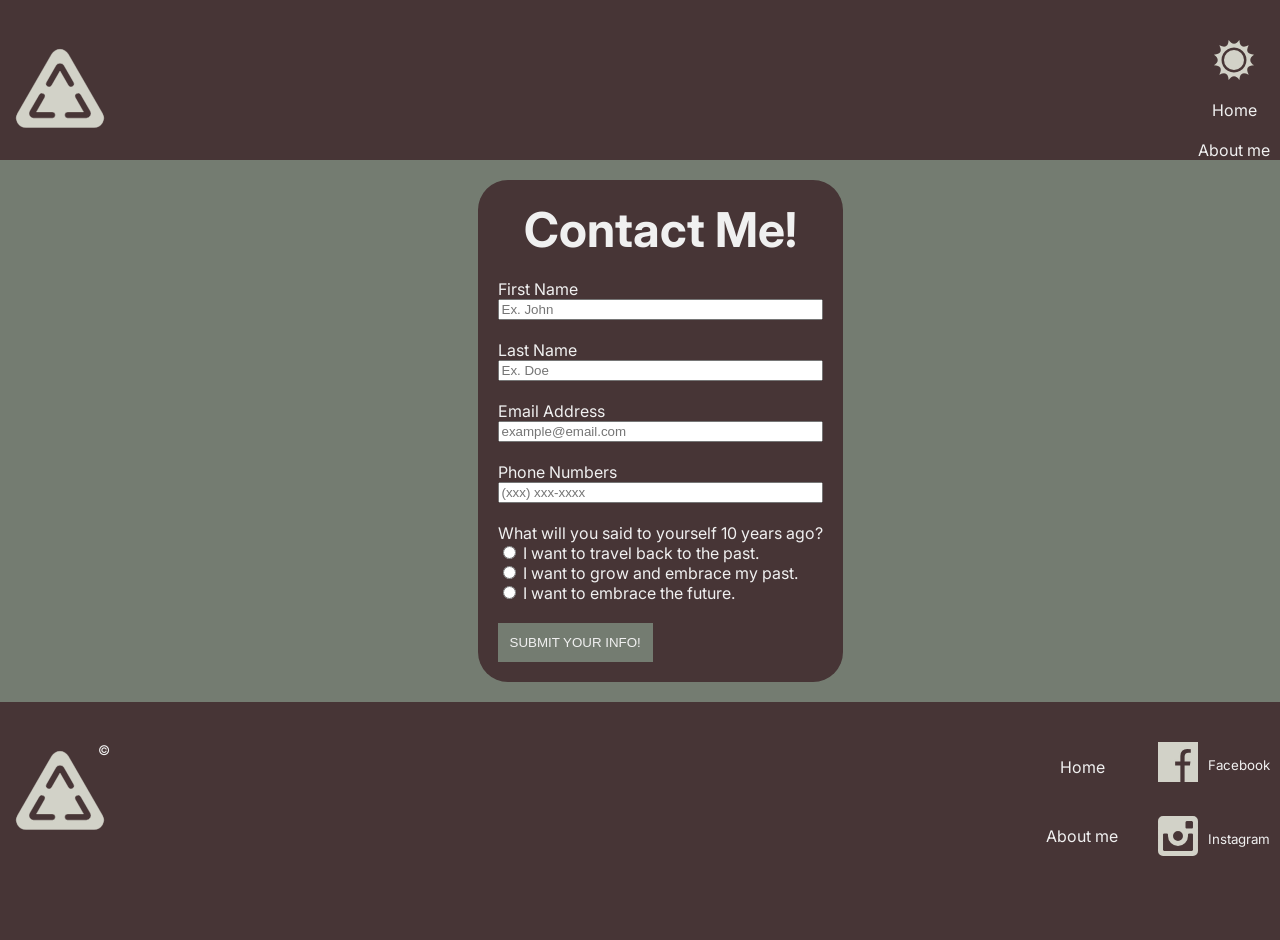
<file: form.html>
<!DOCTYPE html>
<html lang="en">

<head>
    <meta charset="UTF-8">
    <meta name="author" content="Art 444 Student Form component">
    <meta name="viewport" content="width=device-width, initial-scale=1, shrink-to-fit=no">

    <title>Contact Form</title>
    <link rel="icon" type="images/symbol/logo.svg" href="images/symbol/logo.ico">
    <link rel="stylesheet" href="css/styles.css">
    <link rel="stylesheet" href="css/responsive.css">

<body>
    <!-- MAIN HEADER -->
    <header id="header_home" class="header">
        <!-- Main navigation -->

        <nav class="page_navg">
            <div class="page_container">
                <!--logo-->
                <svg class="logo" xmlns="http://www.w3.org/2000/svg" viewBox="0 0 256 256">
                    <path
                        d="M236.8 188.09L149.35 36.22a24.76 24.76 0 0 0-42.7 0L19.2 188.09a23.51 23.51 0 0 0 0 23.72A24.34 24.34 0 0 0 40.55 224h174.9a24.34 24.34 0 0 0 21.33-12.19a23.51 23.51 0 0 0 .02-23.72M108 200H60.79a12 12 0 0 1-10.39-18l24.18-42a8 8 0 0 1 13.87 8l-20.74 36H108a8 8 0 0 1 0 16m-1.12-84A8 8 0 0 1 93 108l24.59-42.7a12 12 0 0 1 20.8 0L163 108a8 8 0 0 1-13.87 8L128 79.31Zm98.72 78a12.05 12.05 0 0 1-10.39 6H148a8 8 0 0 1 0-16h40.29l-20.74-36a8 8 0 0 1 13.87-8l24.18 42a12 12 0 0 1 0 12" />
                </svg>

                <!-- link about page and light/dark mode -->
                <div class="header_link">
                    <div class="darklight" onclick="lightDarkMode(); toggleSunMoon();">
                        <svg class='day_to_night' xmlns="http://www.w3.org/2000/svg" viewBox="0 0 1024 1023">
                            <path
                                d="M1024 374q-97 62-96 137q2 78 96 137q-255 12-137 238q-227-118-238 137q-62-97-137-96q-77 2-137 96q-11-255-238-137Q255 660 0 648q97-62 96-137q-2-77-96-137q255-11 137-237Q364 254 375 0q60 93 137 95q75 2 137-95q11 254 238 137q-118 226 137 237zM512 191q-87 0-161 43T234.5 350.5T192 511t42.5 161T351 788.5T512 831t161-42.5T789.5 672T832 511t-42.5-160.5T673 234t-161-43zm0 576q-106 0-181-75t-75-181t75-181t181-75t181 75t75 181t-75 181t-181 75z" />
                        </svg>

                        <svg class="night_to_day" xmlns="http://www.w3.org/2000/svg" viewBox="0 0 24 24">
                            <path
                                d="M12 22q-2.075 0-3.9-.788t-3.175-2.137q-1.35-1.35-2.137-3.175T2 12q0-2.075.788-3.9t2.137-3.175q1.35-1.35 3.175-2.137T12 2q2.075 0 3.9.788t3.175 2.137q1.35 1.35 2.138 3.175T22 12q0 2.075-.788 3.9t-2.137 3.175q-1.35 1.35-3.175 2.138T12 22Zm0-4q.675 0 1.3-.125t1.2-.4q-1.575-.725-2.538-2.175T11 12q0-1.85.963-3.3T14.5 6.525q-.575-.275-1.2-.4T12 6Q9.5 6 7.75 7.738T6 12q0 2.5 1.75 4.25T12 18Z" />
                        </svg>
                    </div>


                    <div class="linkcontainer">
                        <a class='about_page_link' href="index.html">Home</a>
                        <a class="form_link" href="about.html">About me</a>
                    </div>
                </div>
            </div>
        </nav>

        <section class="form_section">
            <div class="form_container">
                <h1 class="contact_title">Contact Me!</h1>
                <form>
                    <div class="first_name_input input-container" style="display:flex; flex-direction: column;">
                        <label for="first_name">First Name</label>
                        <input id="first_name" class="typing" name="first_name" type="text" placeholder="Ex. John" required />
                    </div>
                    <br>
                    <div class="last_name_input input-container" style="display:flex; flex-direction: column;">
                        <label for="last_name">Last Name</label>
                        <input id="last_name" class="typing" name="last_name" type="text" placeholder="Ex. Doe" required />
                    </div>
                    <br>
                    <div class="email_input input-container" style="display:flex; flex-direction: column;">
                        <label for="email">Email Address</label>
                        <input id="email" class="typing" name="email" type="email" placeholder="example@email.com" required />
                    </div>
                    <br>
                    <div class="phone_input input-container" style="display:flex; flex-direction: column;">
                        <label for="phone">Phone Numbers</label>
                        <input id="phone" class="typing" name="phone" type="tel" placeholder="(xxx) xxx-xxxx" required
                            maxlength="10" />
                    </div>
                    <br>
                    <div class="choices_question input-container">
                        <span>What will you said to yourself 10 years ago?</span>
                        <br>
                        <input type="radio" id="answer1" name="answer" value="1">
                        <label for="answer1"> I want to travel back to the past.</label><br>
                        <input type="radio" id="answer2" name="answer" value="2">
                        <label for="answer2"> I want to grow and embrace my past.</label><br>
                        <input type="radio" id="answer3" name="answer" value="3">
                        <label for="answer3"> I want to embrace the future.</label><br><br>
                    </div>
                    <input class="submit" type="button" value="SUBMIT YOUR INFO!" />
            </div>

        </section>

        <!-- FOOTER SECTION -->
        <footer id="footer_home" class="footer">

            <nav class="footer_navg">

                <div class="logo_copyright">
                    <a href="#header_home" class="link_to_header">
                        <svg class="footer_logo" xmlns="http://www.w3.org/2000/svg" viewBox="0 0 256 256">
                            <path
                                d="M236.8 188.09L149.35 36.22a24.76 24.76 0 0 0-42.7 0L19.2 188.09a23.51 23.51 0 0 0 0 23.72A24.34 24.34 0 0 0 40.55 224h174.9a24.34 24.34 0 0 0 21.33-12.19a23.51 23.51 0 0 0 .02-23.72M108 200H60.79a12 12 0 0 1-10.39-18l24.18-42a8 8 0 0 1 13.87 8l-20.74 36H108a8 8 0 0 1 0 16m-1.12-84A8 8 0 0 1 93 108l24.59-42.7a12 12 0 0 1 20.8 0L163 108a8 8 0 0 1-13.87 8L128 79.31Zm98.72 78a12.05 12.05 0 0 1-10.39 6H148a8 8 0 0 1 0-16h40.29l-20.74-36a8 8 0 0 1 13.87-8l24.18 42a12 12 0 0 1 0 12" />
                        </svg>
                    </a>
                    <small class="copyright_symbol">&copy;</small>
                </div>
                <div class="footer_link">
                    <div class="page_navg">
                        <a class='about_page_link' href="index.html">Home</a>
                        <a class="form_link" href="about.html">About me</a>
                    </div>
                    <div class="social_media">

                        <div class="social_media_facebook">
                            <a class="facebook_link_text" href="#">
                                <small class="facebook_text">Facebook</small>
                            </a>
                            <a href="#" class="link_to_facebook">
                                <svg class="facebook_symbol" xmlns="http://www.w3.org/2000/svg" viewBox="0 0 20 20">
                                    <path fill-rule="evenodd"
                                        d="M18.896 0H1.104C.494 0 0 .494 0 1.104v17.792C0 19.506.494 20 1.104 20h9.578v-7.745H8.076V9.237h2.606V7.01c0-2.584 1.578-3.99 3.883-3.99c1.104 0 2.052.082 2.329.119v2.7h-1.598c-1.254 0-1.496.596-1.496 1.47v1.927h2.989l-.39 3.018h-2.6V20h5.097c.61 0 1.104-.494 1.104-1.104V1.104C20 .494 19.506 0 18.896 0Z" />
                                </svg>
                            </a>
                        </div>

                        <div class="social_media_instagram">
                            <a class="instagram_link_text" href="#">
                                <small class="instagram_text">Instagram</small>
                            </a>
                            <a href="#" class="link_to_instagram">
                                <svg class="instagram_symbol" xmlns="http://www.w3.org/2000/svg"
                                    viewBox="0 0 1025 1024">
                                    <path
                                        d="M896.428 1024h-768q-53 0-90.5-37.5T.428 896V128q0-53 37.5-90.5t90.5-37.5h768q53 0 90.5 37.5t37.5 90.5v768q0 53-37.5 90.5t-90.5 37.5zm-384-640q-53 0-90.5 37.5t-37.5 90.5t37.5 90.5t90.5 37.5t90.5-37.5t37.5-90.5t-37.5-90.5t-90.5-37.5zm384-224q0-13-9.5-22.5t-22.5-9.5h-128q-13 0-22.5 9.5t-9.5 22.5v128q0 13 9.5 22.5t22.5 9.5h128q13 0 22.5-9.5t9.5-22.5V160zm0 320q0-13-9.5-22.5t-22.5-9.5h-64q-13 0-22.5 9.5t-9.5 22.5v32q0 106-75 181t-181 75t-181-75t-75-181v-32q0-13-9.5-22.5t-22.5-9.5h-64q-13 0-22.5 9.5t-9.5 22.5v384q0 13 9.5 22.5t22.5 9.5h704q13 0 22.5-9.5t9.5-22.5V480z" />
                                </svg>
                            </a>
                        </div>
                    </div>
                </div>
            </nav>
        </footer>

        <script src="js/script.js"></script>
</body>
</head>

</html>
</file>
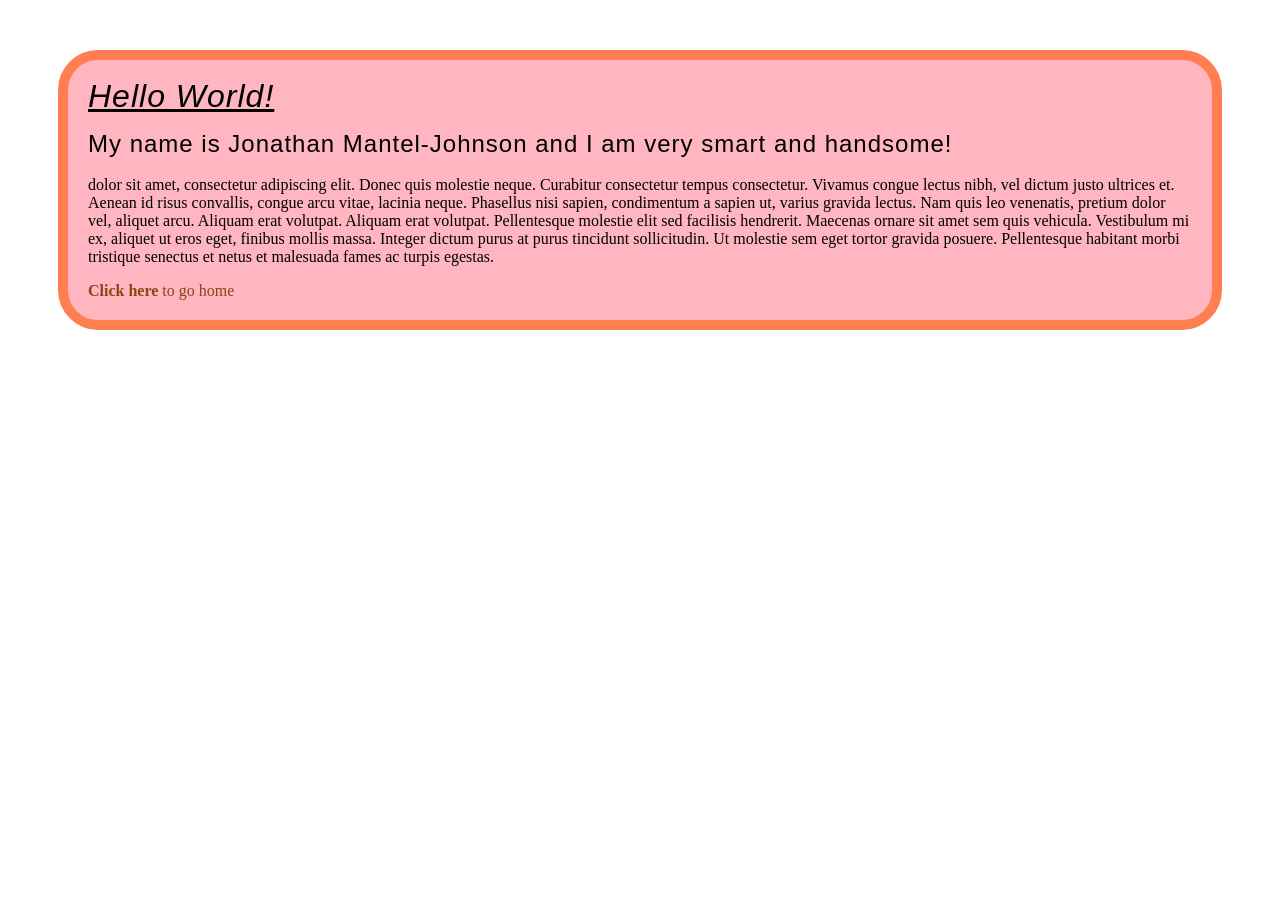
<file: practice.html>
<!DOCTYPE html>
<html lang="en">

<head>
  <meta charset="UTF-8">
  <meta name="author" content="Art 444 Student Practice">
  <meta name="viewport" content="width=device-width, initial-scale=1, shrink-to-fit=no">
  <title>Hello World!</title>

  <!-- <link rel="stylesheet" href="css/styles.css"> -->
  <style>
    body{
      font-family: Georgia, 'Times New Roman', Times, serif;
    }


    h1, h2 {
      font-family: Verdana, Geneva, Tahoma, sans-serif;
      font-weight: normal;
      letter-spacing: 1px;
      line-height: 1;
    }
    div#wrapper{
      width:auto;
      height: auto;
      background:lightpink;
      margin: 50px;
      border: 10px solid coral;
      padding: 20px;
      border-radius: 40px;
      box-shadow: 0 0 10 rgba(red, green, blue, alpha);
    }

    div.text-wrapper p{
      width: 100%;
    }

    div.text-wrapper h1{
      margin: 0;
      text-decoration: underline;
      text-transform: capitalize;
    }

    a {
      text-decoration: none;
      color:saddlebrown;
    }
  </style>

</head>

<body>
  <section></section>
  <header></header>
  <nav></nav>
  <aside></aside>
  <div id="wrapper" class="text-wrapper extra-class">
    <h1><i>Hello World!</i></h1>
    
    <h2>My name is Jonathan Mantel-Johnson and I am very smart and handsome!</h2>
    <p>dolor sit amet, consectetur adipiscing elit. Donec quis molestie neque. Curabitur consectetur tempus consectetur. Vivamus congue lectus nibh, vel dictum justo ultrices et. Aenean id risus convallis, congue arcu vitae, lacinia neque. Phasellus nisi sapien, condimentum a sapien ut, varius gravida lectus. Nam quis leo venenatis, pretium dolor vel, aliquet arcu. Aliquam erat volutpat. Aliquam erat volutpat. Pellentesque molestie elit sed facilisis hendrerit. Maecenas ornare sit amet sem quis vehicula. Vestibulum mi ex, aliquet ut eros eget, finibus mollis massa. Integer dictum purus at purus tincidunt sollicitudin. Ut molestie sem eget tortor gravida posuere. Pellentesque habitant morbi tristique senectus et netus et malesuada fames ac turpis egestas.</p> 
    <a href="about.html"><strong>Click here</strong> to go home</a>
  </div>
  <!-- Hey HTML SURE CAN BE FUN!!! -->
   
</body>

</html>
</file>
<file: css/styles.css>
/* CSS GOES HERE */
/*add inter as font-family*/
@import url('https://fonts.googleapis.com/css2?family=Inter:ital,opsz,wght@0,14..32,100..900;1,14..32,100..900&display=swap');

/*variable for colors*/
:root{
    --primary-color: #ffbf91;
    --secondary-color: #ff8731;
    --tertiary-color: #ffb7ac;

    --section-color-even:#fff1e2;
    --section-color-odd:#f0f0f0;

    --primary-text-color: #0e0d0d;

    --symbol-color: #ff6b00;

    /* Transition & Box Shadow */
    --transition: 0.4s ease-in-out; 
    --shadow: 0px 60px 56px -12px rgba(9, 40, 163, 0.05); 

}
/*Hey this is for the cards that show off information*/
body {
    margin: 0;
	padding: 0;
    height:auto;
	border: 0;
	font-size: 100%;
	font: inherit;
	vertical-align: baseline;
    font-family: 'Inter', Verdana, Geneva, Tahoma, sans-serif;
    background-color: #f2f2f2;
    color: var(--primary-text-color);
    overflow-x: hidden;
}


/*---------------------header section------------------------*/
header{
    width:100%;
    height:auto;
    background-color: var(--primary-color);
    padding: 40px 0px 40px 0px;
}

.logo{
    width: 100px;
    height: 100px;
    fill: var(--symbol-color);
    stroke: var(--symbol-color);
}

div.page_container{
    padding: 0px 10px 0 10px;
    display: flex;
    justify-content: space-between;
}

div.header_link{
    display: flex;
    flex-direction: column;
    justify-content: space-between;
    gap:20px;
    align-items:center;
}

/*coloring the link and no underline*/
a{
    color:var(--primary-text-color);
    text-decoration: none;
}

.day_to_night{
    width: 40px;
    height: 40px;
    fill: var(--symbol-color);
    stroke: var(--symbol-color);
    display: none;
} 

.dayshow{
    display: block;
}


.night_to_day{
    width: 40px;
    height: 40px;
    fill: var(--symbol-color);
    stroke: var(--symbol-color);
    display: block;
 
}

.nighthide{
    display: none;
}

.linkcontainer{
    display: flex;
    flex-direction: column;
    justify-content: space-between;
    gap: 20px;
    align-items: center;
}

.buttonfixed{
    position: fixed;
    bottom: 10px;
    right: 30px;
}
/*---------------------semester link section------------------------*/
#semester_container{
    width: 100%;
    height:auto;
    background-color: var(--secondary-color);
    padding: 10px 0px 10px 0px;
    position: sticky;
    top: 0;
    z-index: 99;
}

ul.semester_list{
    display:flex;
    justify-content: space-around;

}
ul{
    list-style: none;
    margin:0;
    padding:0px;
}

h1 {
    font-size: 3em;
}

div.semester_navg_container{
    padding: 0px 10px 0px 10px;
}

/*---------------------call to action section------------------------*/
.cta_section{
    width: 100%;
    height: auto;
    background-color: var(--tertiary-color);
    padding: 40px 0px 40px 0px;
}

div.cta_container{
    width: auto;
    height:auto;
    display: flex;
    justify-content: center;
    gap: 20px;
    align-items: center;
    flex-direction: row;   
    padding: 0px 10px 0px 10px;
    position: relative;
}


div.cta_body{
    width:60%;
    height:auto;
    display: flex;
    flex-direction: column;
    justify-content: space-around;
    align-items: center;
}

p.cta_body_text{
    width: auto;
    height: auto;
}

h1.cta_title{
    margin: 0;
}

.cta_symbol{
    max-width:  20%;
    max-height: 20%;
    min-width: 100px;
    min-height: 100px;
    fill: var(--symbol-color);
    stroke: var(--symbol-color);
    cursor: pointer;
}

.flair {
  position: absolute;
  top: calc(50% - 40px);
  left: calc(50% - 40px);
  width: 100px;
  height: 100px;
  z-index: 2;
  opacity: 0;
}

.flair img {
  height: 100%;
  position: absolute;
}


/*---------------------semester section------------------------*/
section.semester{
    width: 100%;
    height: auto;
    padding: 100px 0px 100px 0px;
    display: flex;
    justify-content: center;
    align-items: center;
}


.semester_article{
    width: 80%;
    height:auto;
}

.semester_texts{
    height: auto;
    width: 100%;
}

div.gallery {
    height: auto;
    width: 100%;
    display: flex;
    flex-direction: column;
    justify-content: space-evenly;
    gap:10px;
}

.semester_image{
    width: 100%;
    height: 310px;
    object-fit: cover;
}
section.semester:nth-child(even){
    background-color: var(--section-color-even);
}

section.semester:nth-child(odd){
    background-color: var(--section-color-odd);
}
div.odd{
    display: flex;
    flex-direction: row;
    justify-content: space-evenly;
    gap:20px;
    height:auto;
    width: 100%;
}

div.even{
    flex-direction: row-reverse;
    display: flex;
    gap:20px;
    justify-content: space-evenly;
    height:auto;
    width: 100%;
}

article{
    width: auto;
    height: auto;
}

/*---------------------footer section------------------------*/
footer {
    width: 100%;
    background-color: var(--primary-color);
    color: var(--primary-text-color);
    padding: 40px 0px 40px 0px;
}

div.logo_copyright{
    position: relative;
}

small.copyright_symbol{
    position:absolute;
    right: 0;
}


nav.footer_navg{
    display: flex;
    justify-content: space-between;
    padding: 0px 10px 0px 10px;
}

.footer_logo{
    width: 100px;
    height: 100px;
    fill: var(--symbol-color);
    stroke: var(--symbol-color);
}

div.footer_link{
    display: flex;
    justify-content: space-between;
    gap: 40px;
    width:auto;
    height: auto;
}

div.social_media{
    height:auto;
    width: auto;
    display: flex;
    flex-direction: column;
    justify-content: space-between;
    gap: 30px;
}

div.social_media_facebook{
    display: flex;
    flex-direction: row-reverse;
    justify-content: space-around;
    gap:10px;
    align-items: center;
}

.facebook_symbol{
    width: 40px;
    height: 40px;
    fill: var(--symbol-color);
    stroke: var(--symbol-color);
}

div.social_media_instagram{
    display: flex;
    flex-direction: row-reverse;
    justify-content: space-around;
    gap:10px;
    align-items: center;
}

.instagram_symbol{
    width: 40px;
    height: 40px;
    fill: var(--symbol-color);
    stroke: var(--symbol-color);
}

div.page_navg{
    display: flex;
    flex-direction: column;
    justify-content: space-around;
    align-items: center;
    gap:20px;
}

div.logo_copyright{
    display: flex;
}



/*---------------------About me Section------------------------*/

h1.aboutme_title{
    margin: 0px;
}

section.about_body{
    width:100%;
    padding: 40px 0px 40px 0px;
    height: auto;
    display: flex;
    justify-content: center;
    align-items: center;
    background-color: var(--tertiary-color);
}

div.aboutme_container{
    width: 80%;
    min-width: 50%;
    display: flex;
    flex-direction: row;
    justify-content: space-between;
    align-items: center;


}

div.about_body_container{
    width: 70%;
    height: auto;
    display: flex;
    flex-direction: column;
    justify-content: flex-start;
    gap:0px;
}

/*---------------------FAQs Section------------------------*/
section.faqs_section{
    width: 100%;
    height: auto;
    padding: 0;
    display: flex;
    justify-content: center;
    align-items: center;
    padding: 40px 0px 40px 0px;
    background-color: var(--tertiary-color);
}

div.faqs_body{
    width: 80%;
    height: auto;
}

div.faqs_section_body{
    display: flex;
    justify-content: space-evenly;
    flex-direction: column;
    gap: 20px;
}

summary{
    list-style: none;
}

div.faqs_textbody{
    padding: 5px;
}

div.faqs_questions{
    background-color: var(--primary-color);
}

.accordion__title{
    color: var(--primary-text-color);
    text-align: center;
    margin-bottom: 4rem;
}

.accordion {
    border-bottom: 0.1rem solid var(--primary-text-color);
    padding-bottom: 0;
    margin-bottom: 0;
}

.accordion__header {
    display: flex;
    justify-content: space-between;
    align-items: center;
    gap: 1rem;
    cursor: pointer;
} 

.accordion__icon {
    background-color: var(--tertiary-color);
    width: 2.2rem;
    height: 2.2rem;
    display: flex;
    justify-content: center;
    align-items: center;
    border-radius: 50%;
    color: var(--primary-text-color);
    flex-shrink: 0;
}

.accordion__question{
    color: var(--primary-text-color);
    padding: 0px 20px 0px 20px;
}

p.accordion__answer{
    padding: 0px 20px 0px 20px;
}

.accordion__content{
    overflow: hidden;
    height: 0;
    transition: var(--transition);
}

/*---------------------Menu Button------------------------*/
div.bar{
    /*css to style three bar*/
    width: 35px;
    height:5px;
    background-color: var(--primary-text-color);
    margin: 6px 0;
    transition: 0.4s;
}

/*CSS to adding for chaning the bar to X when click*/
div.menu_button{
    display:none;
}

/*CSS to reviewing the semester selector*/
.semester_list.show{
    display: flex;
    flex-direction: column;
    gap: 10px;
    justify-content: space-between;
    padding: 10px 0px 10px 0px;
    opacity: 1;
    height: 200px;
    transition: 0.4s;
}

/*---------------------Animation------------------------*/

/*Menu button animation*/
/*.change is the name of the css will be apply to the menu button*/
/*in this way when we apply the style to a tag, it will target specifc 
.line1 to apply the css rule*/
.change .line1{
    /*rotate the first bar*/
    transform: translate(0, 11px) rotate(-45deg);
}

.change .line2{
    /*Fade out second bar*/
    opacity: 0;
}

.change .line3{
    /*rotate the third bar*/
    transform: translate(0, -11px) rotate(45deg);
}

/*---------------------Contact Form------------------------*/

.form_section{
    width: 100%;
    height: auto;
    display: flex;
    justify-content: center;
    align-items: center;
    padding: 20px;
    background-color: var(--tertiary-color);
}

.form_container{
    width: auto;
    height: auto;
    display: flex;
    flex-direction: column;
    justify-content: center;
    align-items: center;
    gap: 20px;
    background-color: var(--primary-color);
    color: var(--primary-text-color);
    border-radius: 30px;
    padding: 20px;
}

.input-container {
    width: 100%;
    height: auto;

}

.contact_title{
    margin: 0;
}

.typing:focus{
    background-color:var(--tertiary-color);
    transform:scale(1.1) translate(0, 0.5rem);
}

.typing{
    transition-duration: 0.5s;
}

.submit:hover{
    transform:scale(1.1);
    background-color:var(--secondary-color);
    border-radius:15px;
}

.submit{
    padding: 10px;
    outline:transparent;
    border-color:transparent;
    background-color:var(--tertiary-color);
    color:var(--primary);
    transition-duration: 0.5s;
}
</file>
<file: css/responsive.css>
/* TABLET VIEW */
@media only screen and (max-width:992px) {
    div.cta_container{
        align-items: flex-start;
    }

    div.aboutme_container{
        align-items: flex-start;
    }
}

@media only screen and (max-width: 560px) {
    /*semester link section*/

    div.menu_button{
        /*inline-block to make the menu button only take up the space it needs 
        and not the whole width of the container*/
        display: inline-block !important;

        /*make cursor change to pointer when hover over the menu button*/
         cursor: pointer;

    }

    .semester_list{
        opacity: 0;
        height: 0px;
        display: flex;
        flex-direction: column;
        overflow: hidden;
        transition: 0.4s;
    }

}

/* MOBILE VIEW */
@media only screen and (max-width: 478px) {
    /*global section*/

    h1{
        font-size: 2em;
        text-align: center;
    }

    h3{
        font-size: 16px;
    }

    /*header section */
    nav.logo{
        width: 50px;
        height: 50px;
    }

    p{
        font-size: 12px;
    }

    /*call to action section*/
    div.cta_body{
        flex-direction: column;
        width: 80%;
    }
    div.cta_container{
        flex-direction: column;
        align-items: center;
    }

    /*semester section*/
    div.semester_body{
        flex-direction: column;
        align-items: center;
    }

    div.footer_link{
        flex-direction: column;
        gap: 20px;
    }

    img.semester_image{
        width:100%;
    }


    /*footer section*/
    nav.footer_navg{
        flex-direction: column;
        justify-content: space-evenly;
        align-items: center;
    }

    /*about me section*/
    div.aboutme_container{
        width: 100%;

        flex-direction: column;
        align-items: center;
    }

    div.about_body_container{
        width: 80%;
    }

    /*faqs section*/
    div.faqs_body{
        width: 80%;
    }
}
</file>
